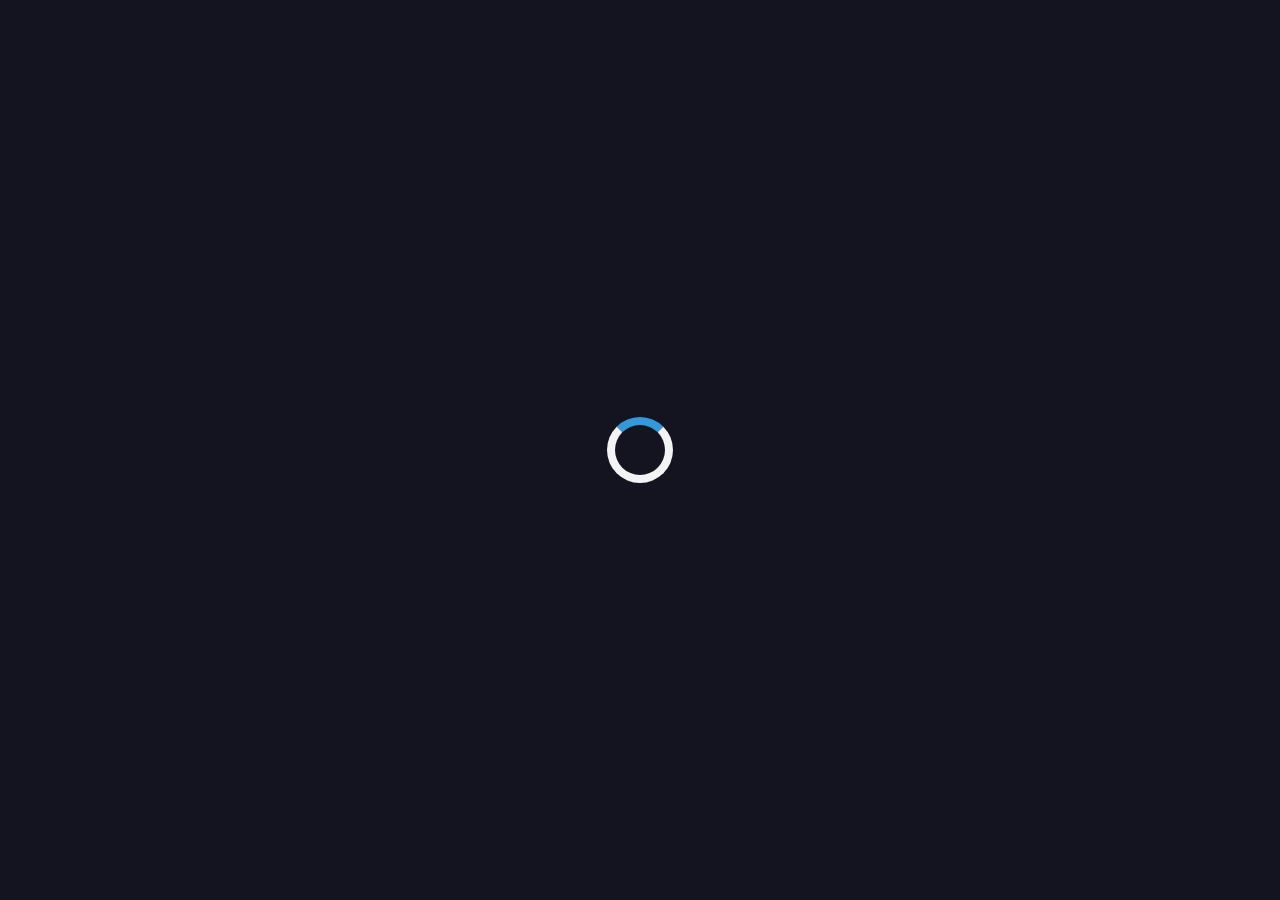
<file: error404.html>
<!DOCTYPE html>
<html lang="en">
<head>
    <meta charset="UTF-8">
    <meta http-equiv="X-UA-Compatible" content="IE=edge">

    <!-- Google tag (gtag.js) -->
    <script async src="https://www.googletagmanager.com/gtag/js?id=G-XYSRPJ09EG"></script>
    <script>
      window.dataLayer = window.dataLayer || [];
      function gtag(){dataLayer.push(arguments);}
      gtag('js', new Date());

      gtag('config', 'G-XYSRPJ09EG');
    </script>

    <meta name="viewport" content="width=device-width, initial-scale=1.0">
    <meta name="description" content="Passionate web developer and UI/UX designer creating beautiful and user-focused applications. Explore my portfolio and resume for projects involving HTML, CSS, JavaScript, React, NodeJS, and more.">
    <meta name="keywords" content="web development, UI/UX design, HTML, CSS, JavaScript, React, NodeJS, Front-end, Back-end, Database, Figma, Portfolio, Resume">
    <meta name="author" content="Parth Madhvani">

    <!-- Open Graph Tags (For Social Media): -->
    <meta property="og:title" content="Parth Madhvani">
    <meta property="og:description" content="I design beautiful, user-focused applications with a passion for quality.">
    <meta property="og:image" content="https://bento.me/parthmadhvani2">

    <!-- Twitter Card Tags (For Twitter Sharing): -->
    <meta name="twitter:card" content="💻  SDE - Frontend ✨ Merging creativity with code, one line at a time | GSSOC'23  Contributor | Open Source 🥑 |">
    <meta name="twitter:site" content="@parthmadhvani2">
    <meta name="twitter:title" content="Parth Madhvani">
    <meta name="twitter:description" content="I design beautiful, user-focused applications with a passion for quality.">
    <meta name="twitter:image" content="https://bento.me/parthmadhvani2">


    <title>Abhi Kathiriya</title>

    <!-- main style CSS -->
    <link rel="stylesheet" href="./style.css">

    <!-- favicon -->
    <link rel="shortcut icon" type="image/png" href="images/userAsset/logo-trans.png">
    
</head>
  <body>
            <!-- Preloader -->
        <div class="preloader">
            <div class="loader"></div>
        </div>
        <div id="error" class="content">
          <div class="fof">
                <p class="work-img">🚧</p>
                <p class="error-blue">Stay Tuned</p>
                <h1 class="error-h1">Work in progress.</h1>
                <p class="error-grey">Sorry, this page is still under construction.</p>
                <a href="./index.html">Go to portfolio -></a>
          </div>
        </div>
      <script>
        // Preloader
         document.addEventListener("DOMContentLoaded", function () {
        // Hide the preloader when the content is fully loaded
        setTimeout(function () {
            document.querySelector(".preloader").style.display = "none";
            document.querySelector(".content").style.display = "block";
            }, 1000); // Adjust the duration as needed
        });
    </script>
</body>
</html>
</file>
<file: style.css>
@import url("https://fonts.googleapis.com/css2?family=Be+Vietnam+Pro:wght@300&display=swap");
@import url('https://fonts.googleapis.com/css2?family=Jost:wght@200;300;400&display=swap');

* {
  margin: 0;
  padding: 0;
  /* box-sizing:border-box; */
  font-family: "Be Vietnam Pro", sans-serif;
  scroll-behavior: smooth;
}

:root {
  --bgOrange: #e84949;
  --bgBlack: rgb(20, 20, 32);
  --bgNavbar: rgba(114, 109, 153, 0.55);
  --borderNav: rgba(245, 245, 245, 0.608);
  --white: white;
  --whiteSmoke: whitesmoke;
  --boxShadow: rgba(0, 0, 0, 0.7);
  --whiteC6: #ffffffc6;
  --white8E: #ffffff8e;
  --lightpurple: #8d85fb;
  --black: black;
  --role: #5c54d0;
  --projectborder: #343d68;
  --bgColor: rgba(114, 109, 153, 0.15);
  --color: rgba(245, 245, 245);
}

#wrapper {
  height: 100vh;
  overflow-y: auto;
  overflow-x: hidden;
  background-color: var(--bgBlack);
}

.container {
  width: 90%;
  margin: 0 auto;

}

/* Navbar section */

.navbar {
  width: 90%;
  margin: 0 auto;
  margin-top: -8.5rem;
  border-radius: 50px;
  display: flex;
  justify-content: space-between;
  align-items: center;
  position: fixed;
  background-color: var(--bgNavbar);
  backdrop-filter: blur(8px);
  z-index: 50;
  border: 1px solid var(--borderNav);
}

.logo {
  padding-top: 5px;
  padding-left: 20px;
  width: 60px;
}

.logo-container {
  display: flex;
  justify-content: baseline;
  align-items: center;
}

.logo-text {
  padding-top: -13px;
  font-size: 1.3rem;
  color: var(--white);
  font-family: Verdana, Geneva, Tahoma, sans-serif;
}

.nav-items {
  padding-top: 20px;
  display: flex;
  gap: 2rem;
  padding: 0 2em;
  justify-content: space-around;
  align-items: center;
}

.nav-items div {
  font-size: 16px;
  font-weight: 500;
  cursor: pointer;
}

.nav-items div a {
  color: var(--white);
  margin: 0 15px;
}

a {
  text-decoration: none;
}

.nav-items div a:hover {
  background-color: transparent;
  text-decoration: underline;
  text-underline-position: below;
}

.nav-items div:hover {
  transition: 0.8s;
  font-weight: bolder;
}

.resume-nav {
  color: var(--white);
  width: auto;
  cursor: pointer;
  transition: all 0.5s;
  font-weight: 500;
  position: relative;
}

.icon {
  cursor: pointer;
  color: var(--black);
  background-color: var(--white);
  border: 0.2px solid var(--whiteSmoke);
  box-shadow: 0px 16px 30px -10px var(--boxShadow);
  padding: 8px 10px;
  border-radius: 12px;
  font-size: 35px;
  transition: all 0.2s;
}

.icon:hover {
  scale: 1.2;
  transform: translateY(-8px);
}

/* Hero section */

.hero-section {
  position: relative;
  display: flex;
  justify-content: center;
  align-items: center;
  gap: 5rem;
  margin: 10rem auto;
  padding: 0 1rem;
}


.hero-section-left {
  display: flex;
  flex-direction: column;
  justify-content: center;
  gap: 1rem;
}

.hero-section-heading {
  font-size: 35px;
  color: var(--white);
  font-weight: 500;
}

.role {
  color: var(--role);
  font-weight: 800;
}

.hero-section-sub-heading {
  font-size: 30px;
  line-height: 40px;
}

.hero-section-description {
  margin-top: 0.8rem;
  width: 70%;
  font-weight: 500;
  color: rgb(182, 184, 197);
  line-height: 23px;
  font-family: system-ui, -apple-system, BlinkMacSystemFont, 'Segoe UI', Roboto, Oxygen, Ubuntu, Cantarell, 'Open Sans', 'Helvetica Neue', sans-serif;
}

.hero-section-description span {
  color: var(--lightpurple);
}

.links {
  display: inline-flex;
  margin-top: 3%;
  margin-bottom: 3%;
}

.resume {
  font-size: 20px;
  color: var(--white);
  padding-top: 0.8rem;
  padding-left: 3rem;
  width: auto;
  cursor: pointer;
  transition: all 0.5s;
  font-weight: 500;
  position: relative;
  z-index: 1;
}

.resume:hover {
  transition: 0.9s;
  font-weight: bolder;
  color: var(--bgOrange);
}

.arrow {
  width: 1rem;
  height: 1rem;
}

.arrow:hover {
  transform: translateX(5px);
  color: var(--bgOrange);
}

.btn-pink {
  background-color: var(--bgOrange);
  width: auto;
  color: var(--white);
  padding: 0.8rem 1.5rem;
  border-radius: 5px;
  font-size: 1rem;
  cursor: pointer;
  transition: all 0.5s;
  font-weight: 500;
  border: solid 3px transparent;
  position: relative;
  z-index: 1;
}

.btn-pink::before {
  content: "";
  position: absolute;
  background-color: #00000070;
  top: 0;
  left: 0;
  right: 0;
  bottom: 0;
  z-index: -1;
  transform: scaleX(0);
  transform-origin: left;
  transition: all 0.8s;
}

.btn-pink:hover::before {
  transform: scaleX(1);
}

.btn-pink:hover {
  border: solid 3px var(--bgOrange);
  color: var(--white);
}


.hero-section-right {
  position: relative;
}

.absolute {
  position: absolute;
}

.user-image {
  object-fit: fill;
  width: 360px;
  height: 380px;
  padding: 1.5em;
  transition: all 1s;
  animation: scaleImage 5s linear infinite;

}

.user-image img {
  z-index: -9;
  position: absolute;
  width: 400px;
  height: 450px;
  border-radius: 5%;
  top: -8%;
  left: -8%;
}

/* Project section */

.project-section {
  background-color: rgb(32, 32, 43);
  margin: 4rem;
  border-radius: 2rem;
  border: var(--projectborder) 2px dashed;
}

.page-header {
  color: var(--bgOrange);
  font-size: 80px;
  text-align: center;
  padding-top: 30px;
}

.project-img {
  width: 80px;
  height: 80px;
}

.project-container {
  max-width: 1200px;
  margin: 0 auto;
  padding: 3rem 0;
  display: flex;
  flex-direction: column;
  gap: 120px;
}

.project-card {
  border-radius: 10px;
  width: 80%;
  height: 500px;
  background-size: cover;
  background-repeat: no-repeat;
  position: relative;
  /* box-shadow:0px 0px 40px #1f1f1f; */
}

.project-card::after {
  border-radius: 10px;
  content: "";
  position: absolute;
  top: 0;
  left: 0;
  right: 0;
  bottom: 0;
  background-color: #1f1f1f9a;
  z-index: 0;
  /* transform: scaleX(1); */
}

.project-card::before {
  border-radius: 10px;
  content: "";
  position: absolute;
  top: 0;
  left: 0;
  right: 0;
  bottom: 0;
  background: linear-gradient(45deg, var(--projectborder), #343d68be, #343d687c);
  transform: scaleX(0);
  transform-origin: left;
  transition: all 0.4s;
  z-index: 1;
}

.project-card:hover::before {
  transform: scaleX(1);
}

.project-number {
  position: absolute;
  font-size: 150px;
  font-weight: 600;
  color: var(--white);
  z-index: 10;
  display: none;
  opacity: 0;
}

.project-card:hover .project-number {
  display: block;
  opacity: 1;
}

.project-number-right {
  right: -40px;
  top: -45px;
}

.project-number-left {
  left: -40px;
  top: -45px;
}

.project-content {
  position: absolute;
  display: flex;
  flex-direction: column;
  color: var(--white);
  padding: 1em;
  bottom: 25%;
  z-index: 5;
  gap: 1em;
  transition: all 0.4s;
}


.project-content-left {
  left: 10%;
}

.project-content-right {
  right: 10%;
}

.project-skills-container {
  width: 80%;
  display: flex;
  gap: 10px;
  flex-wrap: wrap;

}

.project-skill {
  width: 40px;
}

.project-heading {
  font-size: 45px;
  font-weight: bold;
  line-height: 3rem;
}

.project-date{
  font-size: 12px;
  text-transform: uppercase;
}

.project-subHeading {
  width: 70%;
  font-size: 16px;
  font-style: italic;
}

.btn-grp {
  display: flex;
  gap: 1rem;
  align-items: center;
}

.btn-project:hover {
  border: solid 3px var(--bgOrange);
  color: var(--white);
}

.project-card:hover .project-content {
  transform: scale(1.1);
}

#project1 {
  background-image: url(./images/projects/Project1.webp);
}

#project2 {
  margin-left: 120px;
  background-image: url(./images/projects/Project2.webp);
}

#project3 {
  background-image: url(./images/projects/Project3.webp);
}

.btn-black-project {
  background-color: var(--black);
  width: auto;
  color: var(--white);
  padding: 0.8rem 2.3rem;
  border-radius: 5px;
  font-size: 1rem;
  cursor: pointer;
  transition: all 0s;
  font-weight: 500;
  border: solid 3px transparent;
  position: relative;
  z-index: 1;
  width: 12%;
  margin: auto;
  margin-bottom: 2rem;

}

.btn-black-project:hover {
  border: 3px solid var(--projectborder);
  box-shadow: none;
}

.fa-code {
  margin-right: 5px;
}

/* Skills Section */

.skills-container {
  position: relative;
  display: flex;
  padding: 2rem;
  margin: 10rem auto;
  justify-content: space-between;
}

.skill-container-left {
  width: 60%;
  display: flex;
  flex-direction: column;
}

.skill-container-right {
  display: flex;
  flex-wrap: wrap;
  width: 50%;
  position: relative;
  gap: 2rem;
  justify-content: center;
}

.blob-style {
  position: absolute;
  top: 50%;
  left: 50%;
  z-index: 1;
  transform: translate(-50%, -50%);
  animation: blobAnimate 4s linear infinite;
}

@keyframes blobAnimate {
  50% {
    top: 54%;
    left: 46%;
  }
}

.skills-logo {
  height: 80px;
  width: 80px;
  transition: all 0.5s;
  z-index: 2;
}

.skills-logo:hover {
  transform: scale(1.1);
}


.skill-heading {
  font-size: 50px;
  font-style: bold;
  color: var(--white);
  line-height: 50px;
}

.caps {
  font-size: 90px;
  color: var(--role);
}

.skill-subHeading {
  margin-top: 1rem;
  width: 85%;
  padding: 5%;
  text-align: justify;
  color: rgb(159, 163, 180);
  background-color: rgba(114, 109, 153, 0.15);
  border: var(--projectborder) 2px dashed;
  border-radius: 2rem;
}

.skill-subHeading p {
  margin: 15px 0;
}


/* Connect-section */
.connect-section {
  margin: 7%;
  text-align: center;
}

.connect-section h2 {
  font-size: 3em;
  font-weight: 600;
  margin-bottom: 1%;
}

.connect-section p {
  font-size: 1em;
  margin: auto;
}

.connect-des {
  margin: auto;
  margin-top: 5%;
  display: flex;
  justify-content: center;
  width: 60%;
  gap: 7%;
}

.connect-des h3 {
  font-size: 1.3em;
  font-family: system-ui, -apple-system, BlinkMacSystemFont, 'Segoe UI', Roboto, Oxygen, Ubuntu, Cantarell, 'Open Sans', 'Helvetica Neue', sans-serif;
  font-weight: 600;
  margin-bottom: 2%;
}

.connect-des p {
  font-size: 0.8em;
  width: 90%;
  margin: auto;
  line-height: 150%;
}

.connect-des i {
  background-color: var(--accent-color);
  padding: 25px;
  border-radius: 100%;
  color: var(--white);
  margin: 4%;
  /* box-shadow: 1px 18px 10px rgba(0, 0, 0, 0.1); */
  transition: all 0.5s;
}

.connect-des i:hover {
  box-shadow: none;
}


/* ====== STATISTICS ====== */
/* General styles */
.statistics-section {
  margin: 0.1%;
  text-align: center;
}

.statistics-title {
  font-size: 3em;
  font-weight: 600;
  margin-bottom: 1%;
}

.statistics-subtitle {
  font-size: 1em;
  margin: auto;
}

/* Container styles */
.statistics-container {
  display: flex;
  justify-content: center;
  align-items: center;
  margin-top: 2%;
  margin-bottom: 2%;
}

/* Image styles */
.statistics-container img {
  max-width: 100%;
  /* Ensure images are responsive */
  height: auto;
  /* Maintain aspect ratio */
  width: 400px;
  /* Default width for larger screens */
}



/* connect-box */

.lets-connect {
  width: 85%;
  margin: auto;
  background-image: linear-gradient(270deg, #f3c3f3db -15%, #e9b555 50%, #97ace1a7 105%);
  background-repeat: no-repeat;
  object-fit: cover;
  padding: 4%;
  border-radius: 15px;
}

.connect-box {
  display: flex;
  position: relative;
  justify-content: center;
  align-items: center;
  gap: 20%;
}

.connect-left {
  text-align: center;
}

.connect-left h2 {
  color: var(--black);
  font-family: 'Segoe UI', Tahoma, Geneva, Verdana, sans-serif;
  font-size: 2rem;
}

.connect-left p {
  font-size: 1rem;
  color: rgba(0, 0, 0, 0.651);
}

.btn-black {
  background-color: var(--black);
  width: auto;
  color: var(--white);
  padding: 0.8rem 2.3rem;
  border-radius: 5px;
  font-size: 1rem;
  cursor: pointer;
  transition: all 0.5s;
  font-weight: 500;
  border: solid 3px transparent;
  position: relative;
  z-index: 1;
  box-shadow: 1px 1px 20px rgba(0, 0, 0, 0.592);
}

.btn-black:hover {
  color: var(--white);
  box-shadow: none;
}

.fa-rocket {
  margin-right: 5px;
}


/* Featured Timeline */
.design-section {
  min-height: 100vh;
  display: grid;
  align-content: center;
  gap: 2rem;
  border-radius: 4rem;
  font-family: "Poppins", sans-serif;
  color: var(--color);
  background: var(--bgColor);
}

.timeline-h1 {
  font-family: 'Segoe UI', Tahoma, Geneva, Verdana, sans-serif;
  margin-top: 3%;
  margin-left: 7%;
  font-size: 2.5em;
  color: var(--white);
  line-height: 5px;
  z-index: 1;
}

.timeline-h2 {
  margin-top: -1.7%;
  margin-left: 7%;
  font-size: 2em;
  color: #E24A68;
}

.design-section a {
  color: var(--white);
}

.design-section a:hover {
  text-decoration: underline;
}

.timeline-box {
  border-right: 2px solid var(--borderNav);
  border-left: 2px solid var(--borderNav);
  border-bottom: 2px solid var(--borderNav);
}

ul {
  --col-gap: 2rem;
  --row-gap: 2rem;
  --line-w: 0.25rem;
  display: grid;
  grid-template-columns: var(--line-w) 1fr;
  grid-auto-columns: max-content;
  column-gap: var(--col-gap);
  list-style: none;
  width: min(60rem, 90%);
  margin-inline: auto;
}

/* line */
ul::before {
  content: "";
  grid-column: 1;
  grid-row: 1 / span 20;
  background: rgb(225, 225, 225);
  border-radius: calc(var(--line-w) / 2);
}

/* columns*/

/* row gaps */
ul li:not(:last-child) {
  margin-bottom: var(--row-gap);
}

/* card */
ul li {
  grid-column: 2;
  --inlineP: 1.5rem;
  margin-inline: var(--inlineP);
  grid-row: span 2;
  display: grid;
  grid-template-rows: min-content min-content min-content;
}

/* date */
ul li .date {
  --dateH: 3rem;
  height: var(--dateH);
  margin-inline: calc(var(--inlineP) * -1);

  text-align: center;
  background-color: var(--accent-color);

  color: var(--white);
  font-weight: 500;
  font-size: 1.25rem;
  font-weight: 700;
  display: grid;
  place-content: center;
  position: relative;

  border-radius: calc(var(--dateH) / 2) 0 0 calc(var(--dateH) / 2);
}

/* date flap */
ul li .date::before {
  content: "";
  width: var(--inlineP);
  aspect-ratio: 1;
  background: var(--accent-color);
  background-image: linear-gradient(rgba(0, 0, 0, 0.2) 100%, transparent);
  position: absolute;
  top: 100%;
  clip-path: polygon(0 0, 100% 0, 0 100%);
  right: 0;
}

/* circle */
ul li .date::after {
  content: "";
  position: absolute;
  width: 2rem;
  aspect-ratio: 1;
  background: var(--bgColor);
  border: 0.3rem solid var(--accent-color);
  border-radius: 50%;
  top: 50%;
  box-shadow: none;
  transform: translate(50%, -50%);
  right: calc(100% + var(--col-gap) + var(--line-w) / 2);
  transition: all 0.5s;

}

ul li .date:hover::after {
  box-shadow: 1px 1px 20px var(--accent-color);

}

/* title descr */
ul li .title,
ul li .descr {
  background: var(--bgColor);
  position: relative;
  padding-inline: 1.5rem;
}

ul li .title {
  overflow: hidden;
  padding-block-start: 1.5rem;
  padding-block-end: 1rem;
  font-weight: 500;
}

ul li .descr {
  padding-block-end: 1.5rem;
  font-weight: 300;
  color: rgb(159, 163, 180);
}

/* shadows */
ul li .title::before,
ul li .descr::before {
  content: "";
  position: absolute;
  width: 90%;
  height: 0.5rem;
  background: rgba(0, 0, 0, 0.5);
  left: 50%;
  border-radius: 50%;
  filter: blur(4px);
  transform: translate(-50%, 50%);
}

ul li .title::before {
  bottom: calc(100% + 0.125rem);
}

ul li .descr::before {
  z-index: -1;
  bottom: 0.25rem;
}

@media (min-width: 40rem) {
  ul {
    grid-template-columns: 1fr var(--line-w) 1fr;
  }

  ul::before {
    grid-column: 2;
  }

  ul li:nth-child(odd) {
    grid-column: 1;
  }

  ul li:nth-child(even) {
    grid-column: 3;
  }

  /* start second card */
  ul li:nth-child(2) {
    grid-row: 2/4;
  }

  ul li:nth-child(odd) .date::before {
    clip-path: polygon(0 0, 100% 0, 100% 100%);
    left: 0;
  }

  ul li:nth-child(odd) .date::after {
    transform: translate(-50%, -50%);
    left: calc(100% + var(--col-gap) + var(--line-w) / 2);
  }

  ul li:nth-child(odd) .date {
    border-radius: 0 calc(var(--dateH) / 2) calc(var(--dateH) / 2) 0;
  }
}

.credits {
  margin-top: 1rem;
  text-align: right;
}

.credits a {
  color: var(--color);
}

/* Contact us */

.contactus-form-container {
  width: 100%;
}

.contactus-heading {
  font-family: 'Segoe UI', Tahoma, Geneva, Verdana, sans-serif;
  display: flex;
  margin-top: -6.5%;
  margin-left: 4%;
  font-size: 4em;
  color: var(--white);
  line-height: 10px;

}

.contactus-heading-down {
  margin-top: 5.8%;
  display: flex;
  margin-left: 4%;
  font-size: 3em;
  color: var(--role);
  z-index: -10;
}

.contactus-sub-heading {
  margin-left: 40px;
  margin-top: 70px;
  font-size: 2rem;
  color: #535c87;
  text-transform: capitalize;
}

/* conatact-us form */

.contactus-form-container {
  position: relative;
  margin-top: 20px;
  display: flex;
  align-items: center;
  justify-content: center;
  gap: 5%;
}

.form {
  display: flex;
  flex-direction: column;
  gap: 30px;
  width: 35%;
  margin: 2rem 5rem;
}

.formfield-container {
  width: 100%;
}

.formfield {
  background-color: var(--whiteSmoke);
  width: 100%;
  height: 42px;
  padding: 0 2rem;
  font-size: 18px;
  border-radius: 5px;
  font-weight: 500;
  border: none;
  margin-top: 27px;
  border: 1px solid rgba(114, 109, 153, 0.35);
}

.formfield:hover {
  background-color: rgba(245, 245, 245, 0.9);
}

.formfield-textarea {
  height: auto;
  padding-top: 1rem;
}

.hover-btn {
  --x: 50%;
  --y: 50%;
  position: relative;
  appearance: none;
  padding: 1em 2em;
  color: #22005a;
  cursor: pointer;
  outline: none;
  border-radius: 100px;
  border: 3px solid transparent;
  background: linear-gradient(var(--whiteC6), var(--whiteC6)) padding-box, radial-gradient(farthest-corner at var(--x) var(--y), var(--white), #22005a) border-box;
  font-size: 1rem;
}

#submit-btn {
  margin: 1rem 0;
}

.submit-icon {
  padding: 0 1rem;
  font-size: 1rem;
}

.contactus-img {
  margin-bottom: 3%;
  width: 450px;
  height: 450px;
}

.hr {
  width: 100%;
  text-align: center;
  margin: 0 auto;
  margin-bottom: 20px;

}

.contactus-below {
  text-align: center;
  display: flex;
  flex-direction: column;
  gap: 15px;
  margin-bottom: 30px;
}

.contactus-below p {
  color: rgb(175, 162, 162);
  width: 100%;
  text-align: center;
}

.contactus-below a {
  cursor: pointer;
  margin: auto;
  color: var(--lightpurple);
  font-size: medium;
}

address {
  color: var(--whiteSmoke);
}

/* contactus button*/

.alert {
  width: 106%;
  font-weight: 600;
  display: none;
  color: var(--white);
  background-color: rgb(128, 128, 128);
  padding: 10px 20px;
  border-radius: 5px;
  text-align: center;
}

/* Footer Section */
footer {
  background-color: var(--projectborder);
  padding: 2rem;
}

.footer-wrapper {
  display: flex;
  flex-direction: column;
  gap: 1rem;
  justify-content: center;
  align-items: center;
  text-align: center;
}

.footer-faded-text {
  color: #d4d4d484;
  font-size: 2em;
}

.link-wrapper {
  display: flex;
  flex-direction: column;
  gap: 1.2rem;
}

.link-wrapper div a {
  color: var(--white);
  text-decoration: none;
  transition: all 0.6s;
}

.icon-wrapper {
  display: flex;
  gap: 1rem;
  background-color: #e2e8f084;
  box-shadow: inset 0px 16px 30px -10px rgba(0, 0, 0, 0.2);
  max-width: fit-content;
  padding: 8px;
  border-radius: 20px;
}

.tooltiptext {
  visibility: hidden;
  width: fit-content;
  font-size: 10px;
  font-weight: 600;
  background-color: var(--black);
  color: var(--white);
  text-align: center;
  border-radius: 10px;
  padding: 10px;

  position: absolute;
  top: -80%;
  left: -2px;
}

.tooltip:hover .tooltiptext {
  visibility: visible;
  z-index: 1;
}




/* resume section */

.resume-section {
  position: relative;
  display: flex;
  flex-direction: column;
  justify-content: center;
  align-items: center;
  gap: 5rem;
  margin: 10rem auto;
  padding: 0 1rem;
}

.img-container {
  position: relative;
  width: 70vw;
  pointer-events: none;
  justify-content: center;
  align-items: center;
  box-shadow: 2px 2px 20px var(--white8E);
}

.resume-links {
  display: inline-flex;
}

.back-to-home {
  font-size: 20px;
  color: var(--white);
  padding-top: 0.8rem;
  width: auto;
  cursor: pointer;
  transition: all 0.5s;
  font-weight: 500;
  position: relative;
  z-index: 1;
}

.back-to-home:hover {
  transition: 0.9s;
  font-weight: bolder;
  color: var(--bgOrange);
}

.btn-pink-resume {
  margin-left: 10px;
  background-color: var(--bgOrange);
  width: auto;
  color: var(--white);
  padding: 0.8rem 1.5rem;
  border-radius: 5px;
  font-size: 1rem;
  cursor: pointer;
  transition: all 0.5s;
  font-weight: 500;
  border: solid 3px transparent;
  position: relative;
  z-index: 1;
}

.btn-pink-resume::before {
  content: "";
  position: absolute;
  background-color: #00000070;
  top: 0;
  left: 0;
  right: 0;
  bottom: 0;
  z-index: -1;
  transform: scaleX(0);
  transform-origin: left;
  transition: all 0.8s;
}

.btn-pink-resume:hover::before {
  transform: scaleX(1);
}

.btn-pink-resume:hover {
  border: solid 3px var(--bgOrange);
  color: var(--white);
}

/* Error 404 */

#error {
  display: table;
  width: 100%;
  height: 100vh;
  margin-top: auto;
  text-align: center;
}

.fof {
  padding-top:15%;
  margin: auto;
}

.work-img {
  margin: 0;
  font-size: 70px;
}

.error-blue {
  color: navy;
  margin: 1rem;
}

.error-h1 {
  margin: 1rem;
  color: var(--black);
  font-size: 50px;
}

.fof a {
  color: var(--role);
}

.error-grey {
  margin: 1rem;
  color: #888;
}

#reloadButton {
  padding: 10px;
  background-color: #007BFF;
  color: #fff;
  border: none;
  cursor: pointer;
}


/* Preloader styles */
.preloader {
  position: fixed;
  top: 0;
  left: 0;
  width: 100%;
  height: 100%;
  background-color: var(--bgBlack);
  /* Adjust the background color as needed */
  display: flex;
  justify-content: center;
  align-items: center;
  z-index: 1000;
  /* Ensure the preloader is on top of other content */
}

.loader {
  border: 8px solid #f3f3f3;
  /* Light grey */
  border-top: 8px solid #3498db;
  /* Blue */
  border-radius: 50%;
  width: 50px;
  height: 50px;
  animation: spin 1s linear infinite;
}

@keyframes spin {
  0% {
    transform: rotate(0deg);
  }

  100% {
    transform: rotate(360deg);
  }
}

/* Responsiveness */


/* Responsive for 1200px */


@media (max-width:1200px) {

  .logo {
    padding-top: 8px;
    padding-bottom: 8px;
    padding-left: 10px;
    width: 40px;
  }

  .logo-text {
    font-size: 20px;
  }

  .nav-items {
    display: none;
    flex-direction: column;
    align-items: center;
    position: absolute;
    top: 70px;
    left: 0;
    width: 96%;
    background-color: var(--bgNavbar);
    backdrop-filter: blur(7px);
    border-radius: 25px;
    border: 1px solid var(--borderNav);
    z-index: 49;
    padding: 2%;
  }

  .nav-items.active {
    display: flex;
  }

  .nav-toggle {
    display: block;
    cursor: pointer;
    padding: 15px;
  }

  .nav-toggle span {
    display: block;
    width: 25px;
    height: 2px;
    background-color: var(--white);
    margin: 4px 0;
  }

  .hero-section {
    flex-direction: column-reverse;
    display: flex;
    padding-left: auto;

  }

  .hero-section-left {
    width: 100%;
    margin-top: 5px;
  }

  .hero-section-heading {
    font-size: 35px;
  }


  .hero-section-sub-heading {
    font-size: 35px;
    line-height: 20px;
  }


  .hero-section-description {
    margin-top: 1rem;
    width: 60%;
    font-weight: 500;
    line-height: 23px;
    font-family: 'Segoe UI', Tahoma, Geneva, Verdana, sans-serif;
  }

  .links {
    display: inline-flex;
    margin-top: 20px;
  }

  .resume {
    font-size: 20px;
    padding-top: 0.8rem;
    padding-left: 2rem;
  }

  .arrow {
    width: 20px;
    height: 20px;
  }


  .btn-pink {
    padding: 0.5rem 1rem;
    border-radius: 5px;
    font-size: 20px;
  }

  .user-image {
    object-fit: fill;
    width: 260px;
    height: 280px;
    padding: 2em;
    filter: grayscale(0);
    transition: all 1s;
    animation: scaleImage 5s linear infinite;
    border-radius: 5%;
    border-top-left-radius: 37px 140px;
    border-top-right-radius: 23px 130px;
    border-bottom-left-radius: 110px 19px;
    border-bottom-right-radius: 120px 24px;
    left: -10%;
  }

  .user-image img {
    z-index: -9;
    position: absolute;
    width: 350px;
    height: 360px;
    border-radius: 5%;
    top: -2%;
    left: -3%;
  }

  .project-section {
    margin-top: 2rem;
  }

  .page-header {
    padding-top: 30px;
    text-align: center;
    font-size: 40px;
  }

  .project-container {
    padding: 5px;
    margin: 10px;
    gap: 60px;
  }

  .project-card {
    width: 100%;
    height: 300px;
  }

  .project-card {
    background-size: cover;
    background-position: center;
  }

  .project-content {
    scale: 0.5;
    bottom: 0;
    left: 0;
    right: 0;
    top: 0;
  }

  .project-content-left {
    left: 0;
  }

  .project-heading {
    font-size: 40px;
    width: 100%;
  }

  .project-subHeading {
    width: 100%;
  }

  #project2 {
    margin-left: 0;
  }

  #project4 {
    margin-left: 0;
  }

  .project-skill-container {
    width: 100%;
  }

  .project-skill {
    width: 35px;
  }

  .project-card:hover .project-number {
    display: none;
  }

  .project-card:hover .project-content {
    scale: 0.55;
  }

  .skills-container {
    display: flex;
    flex-direction: column;
    padding: auto;
    margin: auto;
    justify-content: space-between;
    gap: 5rem;
  }

  .skill-container-left {
    width: 100%;
    display: flex;
    flex-direction: column;
  }

  .skill-container-right {
    display: flex;
    flex-wrap: wrap;
    margin: auto;
    width: 80%;
    position: relative;
    gap: 3rem;
  }

  /* ====== STATISTICS ====== */
  .statistics-section {
    margin: 0.1%;
    text-align: center;
  }

  .statistics-title {
    font-size: 2em;
    font-weight: 600;
    margin-bottom: 1%;
  }

  .statistics-subtitle {
    font-size: 0.8em;
  }

  .statistics-container {
    display: flex;
    flex-direction: column;
    justify-content: center;
    align-items: center;
    margin-top: 2%;
    margin-bottom: 2%;
  }

  .statistics-container img {
    margin: 1%;
    width: 400px;
  }

  /* Connect-section */
  .connect-section h2 {
    font-size: 2em;
    font-weight: 600;
    margin-bottom: 1%;
  }

  .connect-section p {
    font-size: 0.8em;
  }

  .connect-des {
    width: 90%;
    gap: 10%;
  }

  .connect-des h3 {
    font-size: 1em;
    margin-bottom: 3%;
  }

  .connect-des p {
    font-size: 0.8em;
    width: 80%;
    line-height: 150%;
  }

  .connect-des i {
    padding: 20px;
  }


  .contactus-form-container {
    width: 100%;
  }

  .contactus-heading {
    margin-top: -0.5%;
    margin-left: 5%;
    font-size: 3.5em;

  }

  .contactus-heading-down {
    margin-top: 10%;
    display: flex;
    margin-left: 5%;
    font-size: 3em;
  }

  .contactus-sub-heading {
    margin-left: 5%;
    margin-top: 50px;
    width: 60%;
    font-size: 1.2rem;
  }

  .form {
    display: flex;
    flex-direction: column;
    gap: 30px;
    width: 80%;
    margin: 1rem 1rem;
  }

  .formfield-container {
    width: 70%;
  }

  .formfield {
    width: 100%;
    height: 45px;
    padding: 0 2rem;
    font-size: 15px;
    border-radius: 5px;
    font-weight: 500;
    border: none;
    margin-top: 27px;
  }

  .formfield-textarea {
    height: auto;
    padding-top: 1rem;
  }

  .hover-btn {
    font-size: 0.8rem;
    margin: 1rem 0;
  }

  .submit-icon {
    padding: 0 1rem;
    font-size: 1rem;
  }

  .contactus-img {
    width: 280px;
    height: 280px;
  }

  .hr {
    width: 100%;
    text-align: center;
    margin: 0 auto;
    margin-bottom: 20px;

  }

  .contactus-below {
    text-align: center;
    display: flex;
    flex-direction: column;
    gap: 15px;
    margin-bottom: 30px;
  }

  .contactus-below p {
    width: 90%;
    margin-left: 5%;
    text-align: center;
  }

  .contactus-below a {
    cursor: pointer;
    margin: auto;
    font-size: medium;
  }

  .link-wrapper {
    display: flex;
    gap: 1rem;
  }

  .link-wrapper div a {
    text-decoration: none;
    transition: all 0.6s;
  }

  .icon-wrapper {
    display: flex;
    zoom: 80%;
    gap: 1rem;
  }

  .connect-left h2 {
    font-size: 1.5rem;
  }

  .connect-left p {
    font-size: 0.625rem;
  }

  .btn-black {
    font-size: 1rem;
  }

  .btn-black-project {
    font-size: 1rem;
  }

  .timeline-h2 {
    margin-top: -2.5%;
  }

  .connect-left h2 {
    font-size: 1.5rem;
  }

  .connect-left p {
    font-size: 0.8rem;
  }

  .btn-black {
    padding: 0.8rem 2.3rem;
    font-size: 1rem;
  }

  /* resume section */

  .back-to-home {
    font-size: 20px;
    padding-top: 0.8rem;
  }

  .btn-pink-resume {
    padding: 0.5rem 1rem;
    border-radius: 5px;
    font-size: 20px;
  }

}

.navbar-link-toggle {
  display: none;
}

.fa-bars {
  color: var(--white);
}



/* Responsive for iphone 12 pro */


@media (max-width: 768px) {


  .logo {
    padding-top: 5px;
    padding-left: 15px;
    width: 30px;
  }

  .logo-text {
    font-size: 15px;
    padding-top: 0px;
  }

  .nav-items {
    display: none;
    flex-direction: column;
    align-items: center;
    position: absolute;
    top: 60px;
    left: 0;
    width: 96%;
    background-color: var(--bgNavbar);
    border-radius: 25px;
    border: 1px solid var(--borderNav);
    z-index: 49;
    padding: 2%;
  }

  .nav-items.active {
    display: flex;
  }

  .nav-toggle {
    display: block;
    cursor: pointer;
    padding: 15px;
  }

  .nav-toggle span {
    display: block;
    width: 25px;
    height: 2px;
    background-color: var(--white);
    margin: 4px 0;
  }

  .hero-section {
    flex-direction: column-reverse;
    display: flex;
    padding-left: auto;

  }

  .hero-section-left {
    width: 100%;
    margin-top: 5px;
  }

  .hero-section-heading {
    font-size: 25px;
  }


  .hero-section-sub-heading {
    font-size: 22px;
    line-height: 20px;
  }

  .hero-section-description {
    font-size: 13px;
  }

  .links {
    display: inline-flex;
    margin-top: 10px;
  }

  .resume {
    font-size: 15px;
    padding-top: 0.8rem;
    padding-left: 2rem;
  }

  .arrow {
    width: 10px;
    height: 10px;
  }


  .btn-pink {
    padding: 0.5rem 1rem;
    border-radius: 5px;
    font-size: 15px;
  }

  .hero-section-right {
    justify-content: center;
    align-items: center;
    margin-top: -2rem;
  }

  .user-image {
    margin: 10px;
    width: 240px;
    height: 260px;
    padding: 1em;
  }

  .user-image img {
    width: 100%;
    height: 100%;
  }

  .project-section {
    margin: 1rem;
    border-radius: 1rem;
  }

  .page-header {
    padding-top: 2rem;
    text-align: center;
    font-size: 3rem;
  }

  .project-container {
    padding: 0.3rem;
    margin: 0.625rem;
    gap: 3rem;
  }

  .project-card {
    width: 100%;
    height: 250px;
  }

  .project-card {
    background-size: cover;
    background-position: center;
  }

  .project-content {
    scale: 0.5;
    bottom: 0;
    left: 0;
    right: 0;
    top: 0;
  }

  .project-content-left {
    left: 0;
  }

  .project-heading {
    font-size: 1.8rem;
    width: 90%;
  }

  .project-subHeading {
    width: 100%;
  }

  #project2 {
    margin-left: 0;
  }

  #project4 {
    margin-left: 0;
  }

  .project-skill-container {
    width: 100%;
  }

  .project-skill {
    width: 1.8rem;
  }

  .project-card:hover .project-number {
    display: none;
  }

  .project-card:hover .project-content {
    scale: 0.5;
  }

  .skills-container {
    display: flex;
    flex-direction: column;
    padding: auto;
    margin: auto;
    justify-content: space-between;
    gap: 5rem;
    margin-bottom: 5rem;
  }

  .skill-container-left {
    width: 100%;
    display: flex;
    flex-direction: column;
  }

  .skill-container-right {
    display: flex;
    flex-wrap: wrap;
    margin: auto;
    width: 80%;
    position: relative;
    gap: 3rem;
  }


  .skill-heading {
    font-size: 35px;
  }

  .caps {
    font-size: 60px;
  }

  /* ====== STATISTICS ====== */
  .statistics-section {
    margin: 0.1%;
    text-align: center;
  }

  .statistics-title {
    font-size: 1.8em;
    font-weight: 600;
    margin-bottom: 1%;
  }

  .statistics-subtitle {
    font-size: 0.8em;
  }

  .statistics-container {
    display: flex;
    flex-direction: column;
    justify-content: center;
    align-items: center;
    margin-top: 2%;
    margin-bottom: 2%;
  }

  .statistics-container img {
    margin: 0.5%;
    width: 100%;
  }



  /* Connect-section */
  .connect-section h2 {
    font-size: 1.5em;
    font-weight: 600;
    margin-bottom: 3%;
  }

  .connect-section p {
    font-size: 0.8em;
  }

  .connect-des {
    margin: auto;
    margin-top: 5%;
    display: flex;
    flex-direction: column;
    justify-content: center;
    width: 90%;
    gap: 7%;
  }

  .connect-des h3 {
    font-size: 1em;
    margin-bottom: 3%;
  }

  .connect-des p {
    font-size: 0.8em;
    width: 80%;
    line-height: 150%;
  }

  .connect-des i {
    padding: 20px;
  }

  .design-section {
    margin: 1rem;
    border-radius: 1rem;
  }

  ul li .date {
    font-size: 1rem;
  }

  /* Contact us */

  .contactus-form-container {
    width: 100%;
    display: flex;
    flex-direction: column;
  }

  .contactus-heading {
    margin-top: -0.5%;
    margin-left: 20%;
    font-size: 2.5em;

  }

  .contactus-heading-down {
    margin-top: 10%;
    display: flex;
    margin-left: 20%;
    font-size: 3em;
  }

  .contactus-sub-heading {
    margin-left: 20%;
    margin-top: 70px;
    width: 60%;
    font-size: 1.2rem;
  }

  .form {
    margin: auto;
    display: flex;
    flex-direction: column;
    gap: 30px;
    width: 90%;
    margin: 1rem 1rem;
  }

  .formfield-container {
    width: 80%;
  }

  .formfield {
    width: 100%;
    height: 40px;
    padding: 0 2rem;
    font-size: 10px;
    border-radius: 5px;
    font-weight: 500;
    border: none;
    margin-top: 27px;
  }

  .formfield-textarea {
    height: auto;
    padding-top: 1rem;
  }

  .hover-btn {
    font-size: 0.8rem;
    padding: 0.5rem 1rem;
    margin: 1rem 0;
  }

  .submit-icon {
    padding: 0 1rem;
    font-size: 0.8rem;
  }

  .contactus-img {
    width: 200px;
    height: 200px;
  }

  .hr {
    width: 100%;
    text-align: center;
    margin: 0 auto;
    margin-bottom: 20px;

  }

  .contactus-below {
    text-align: center;
    display: flex;
    flex-direction: column;
    gap: 15px;
    margin-bottom: 30px;
  }

  .contactus-below p {
    width: 90%;
    margin-left: 5%;
    text-align: center;
    font-size: 0.8rem;
  }

  .contactus-below a {
    cursor: pointer;
    margin: auto;
    font-size: 0.8rem;
  }

  .contactus-below address {
    font-size: 0.8rem;
  }

  .link-wrapper {
    display: flex;
    gap: 1rem;
  }

  .link-wrapper div a {
    text-decoration: none;
    transition: all 0.6s;
  }

  .link-wrapper div a:hover {
    color: var(--accent-color);
  }

  .icon-wrapper {
    display: flex;
    zoom: 60%;
    gap: 1rem;
  }

  .connect-box {
    display: flex;
    flex-direction: column;
  }

  .timeline-h1 {
    font-size: 3rem;
  }

  .timeline-h2 {
    margin-top: -5%;
    font-size: 2em;
  }

  .connect-left h2 {
    font-size: 1rem;
    padding-bottom: 3%;
  }

  .connect-left p {
    font-size: 0.7rem;
    padding-bottom: 4%;
  }

  .btn-black {
    display: flex;
    padding: 0.5rem 1rem;
    font-size: 0.5rem;
  }

  .btn-black-project {
    display: flex;
    padding: 0.5rem 1rem;
    font-size: 0.5rem;
    width: 21%;
  }

  /* resume section */

  .back-to-home {
    font-size: 12px;
    padding-top: 0.8rem;
  }

  .btn-pink-resume {
    padding: 0.5rem 1rem;
    border-radius: 5px;
    font-size: 10px;
  }

}




/* Animation using Javascript */
@media (min-width:400px) {


  .animationX {
    opacity: 0;
    transform: translateX(-200px);
    transition: all 0.7s ease-out;
    transition-delay: 0.2s;

  }

  .animationXX {
    opacity: 0;
    transform: translateX(200px);
    transition: all 0.7s ease-out;
    transition-delay: 0.2s;

  }

  .animationY {
    opacity: 0;
    transform: translateY(-50px);
    transition: all 0.7s ease-out;
    transition-delay: 0.2s;

  }

  .animationYY {
    opacity: 0;
    transform: translateY(50px);
    transition: all 0.7s ease-out;
    transition-delay: 0.2s;

  }

  .animationZ {
    opacity: 0;
    transform: translateZ(-50px);
    transition: all 0.7s ease-in-out;
    transition-delay: 0.2s;

  }

  .animationL {
    opacity: 0;
    transform: translate(-300px);
    transition: all 0.5s ease-out;
    transition-delay: 0.2s;
  }

  .animationR {
    opacity: 0;
    transform: translate(300px);
    transition: all 0.5s ease-out;
    transition-delay: 0.2s;

  }

  .scroll-animation {
    opacity: 1;
    transform: translateX(0);
  }

}
</file>
